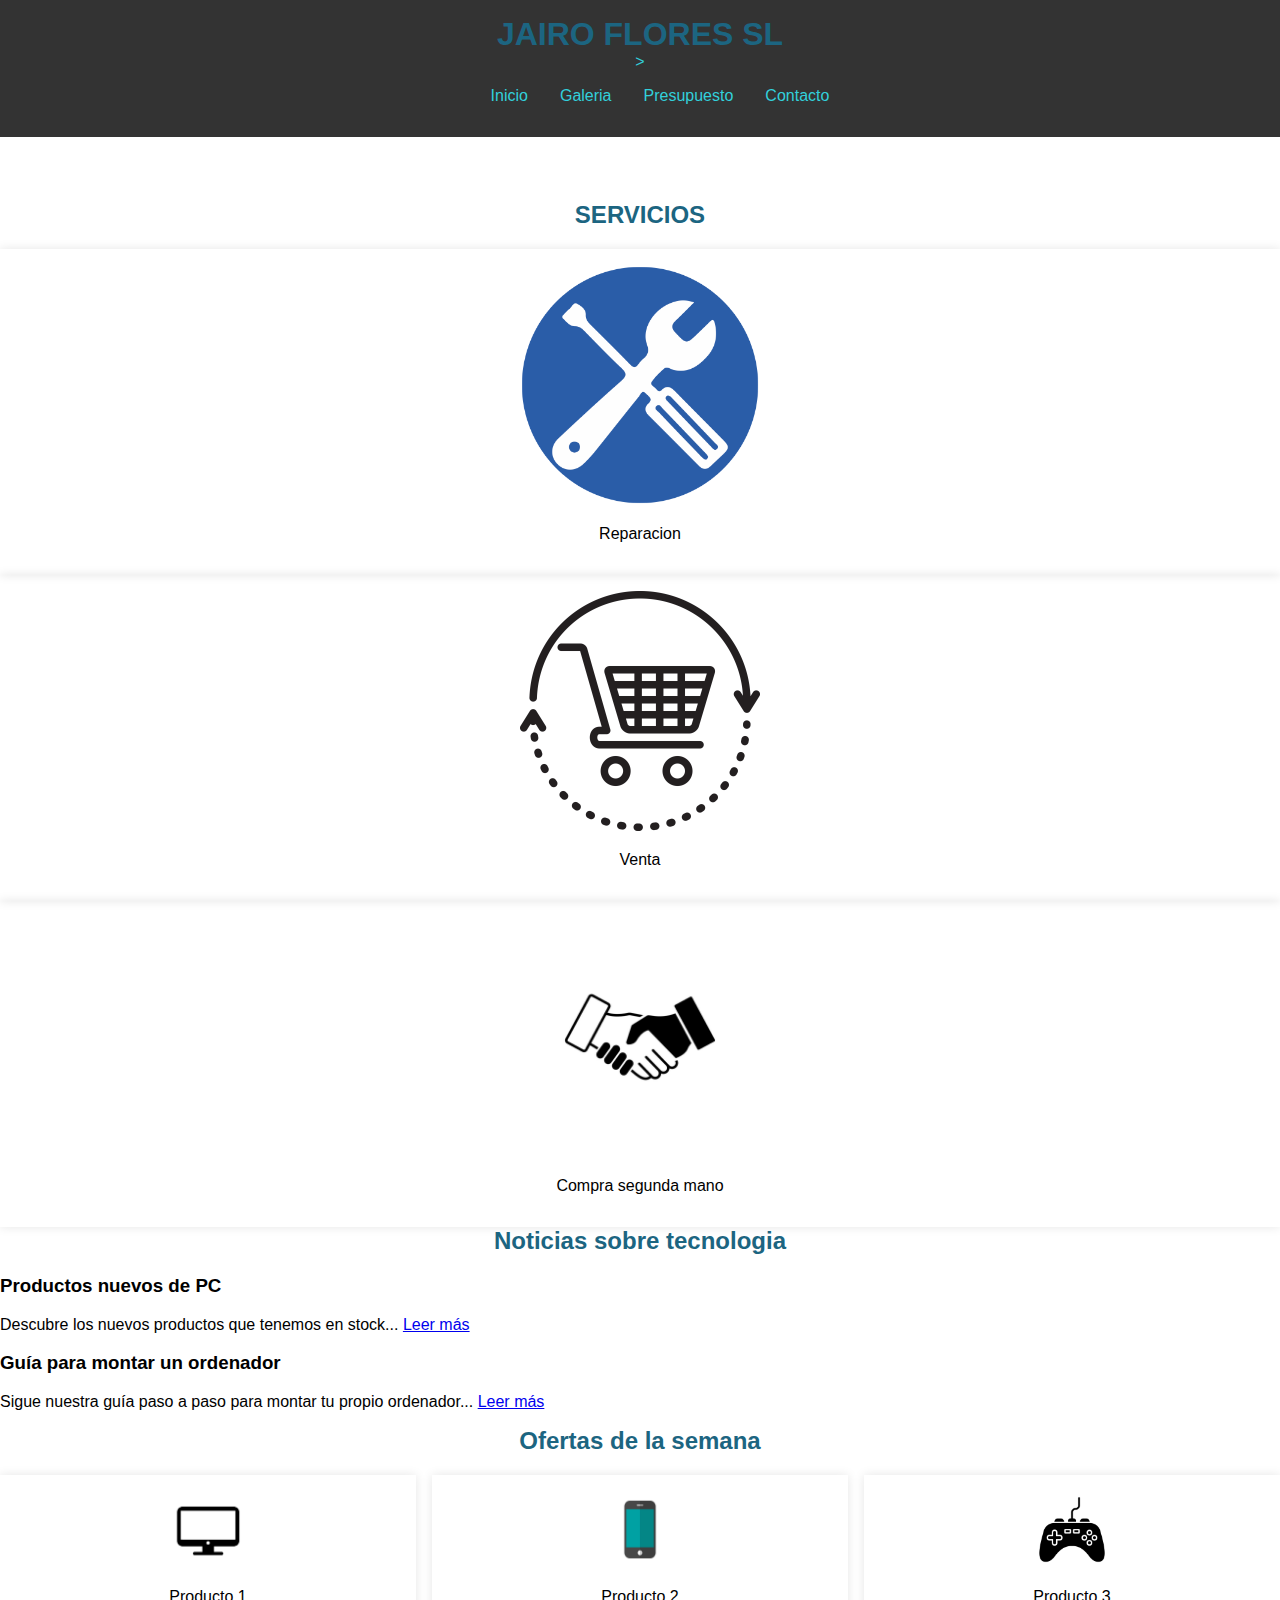
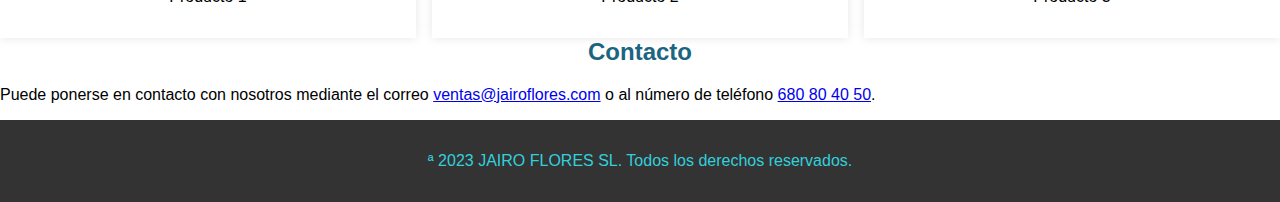
<file: index.html>
<!DOCTYPE html>
<html lang="es">
<head>
    <meta charset="UTF-8">
    <meta name="viewport" content="width=device-width, initial-scale=1.0">
    <title>JAIRO FLORES SL - Inicio</title>
    <link rel="stylesheet" href="./css/styles.css">
</head>
<body>
    <div class="cluster"></div>
 <header class="mi_header">
        <h1>JAIRO FLORES SL</h1>
        ><ul class="barra_navegacion">
        <nav>
            <ul>
                <li><a href="index.html">Inicio</a></li>
                <li><a href="./views/galeria.html">Galeria</a></li>
                <li><a href="./views/presupuesto.html">Presupuesto</a></li>
                <li><a href="./views/contacto.html">Contacto</a></li>
            </ul>
        </nav>
    </header>
    <main class="mi_main"></main>
        <section id="section1">
            <h2>SERVICIOS</h2>
                <div class="item">
                    <img class="servicios_img" src="img/reparacion.png" alt="reparacion">
                    <p>Reparacion</p>
                </div>
                <div class="item">
                    <img class="servicios_img" src="img/venta.jpg" alt="Venta">
                    <p>Venta</p>
                </div>
                <div class="item">
                    <img class="servicios_img" src="img/compra.jpg" alt="Compra segunda mano">
                    <p>Compra segunda mano</p>
                </div>
            </div>
        </section>
        <section id="section2">
            <h2>Noticias sobre tecnologia</h2>
            <div id="noticias"></div>
        </section>
        <section id="section3">
            <h2>Ofertas de la semana</h2>
            <div class="cluster">
                <div class="item">
                    <img class="producto_img" src="img/producto1.jpg" alt="Producto 1">
                    <p>Producto 1</p>
                </div>
                <div class="item">
                    <img class="producto_img" src="img/producto2.jpg" alt="Producto 2">
                    <p>Producto 2</p>
                </div>
                <div class="item">
                    <img class="producto_img" src="img/producto3.jpg" alt="Producto 3">
                    <p>Producto 3</p>
                </div>
            </div>
        </section>
        <section id="section4">
            <h2>Contacto</h2>
            <p>Puede ponerse en contacto con nosotros mediante el correo <a href="mailto:ventas@jairoflores.com">ventas@jairoflores.com</a> o al número de teléfono <a href="tel:+34680804050">680 80 40 50</a>.</p>
        </section>
    </main>
    <footer>
        <p>ª 2023 JAIRO FLORES SL. Todos los derechos reservados.</p>
    </footer>
    <script src="js/script.js"></script>
    <!--<script>
        // Funcion para cargar y parsear el JSON
        async function loadJSON() {
            // Hacer la solicitud para obtener el archivo JSON
            const response = await fetch('noticias.json');

            // Parsear el JSON
            const jsonData = await response.json();

            // Seleccionar el elemento donde se mostrara el JSON
            const outputElement = document.getElementById('noticias');

            // Crear contenido HTML basado en los datos JSON
            jsonData.noticias.forEach(noticia => {
                const noticiaElement = document.createElement('div');
                noticiaElement.className = 'noticia';
                noticiaElement.innerHTML = `
                    <h2>${noticia.titulo}</h2>
                    <p>${noticia.contenido}</p>
                    <a href="${noticia.enlace}">Leer mas</a>
                `;
                outputElement.appendChild(noticiaElement);
            });
        }
        // Llamar a la funcion para cargar el JSON cuando se cargue la pagina
        window.onload = loadJSON;
    </script>-->
</body>
</html>
</file>
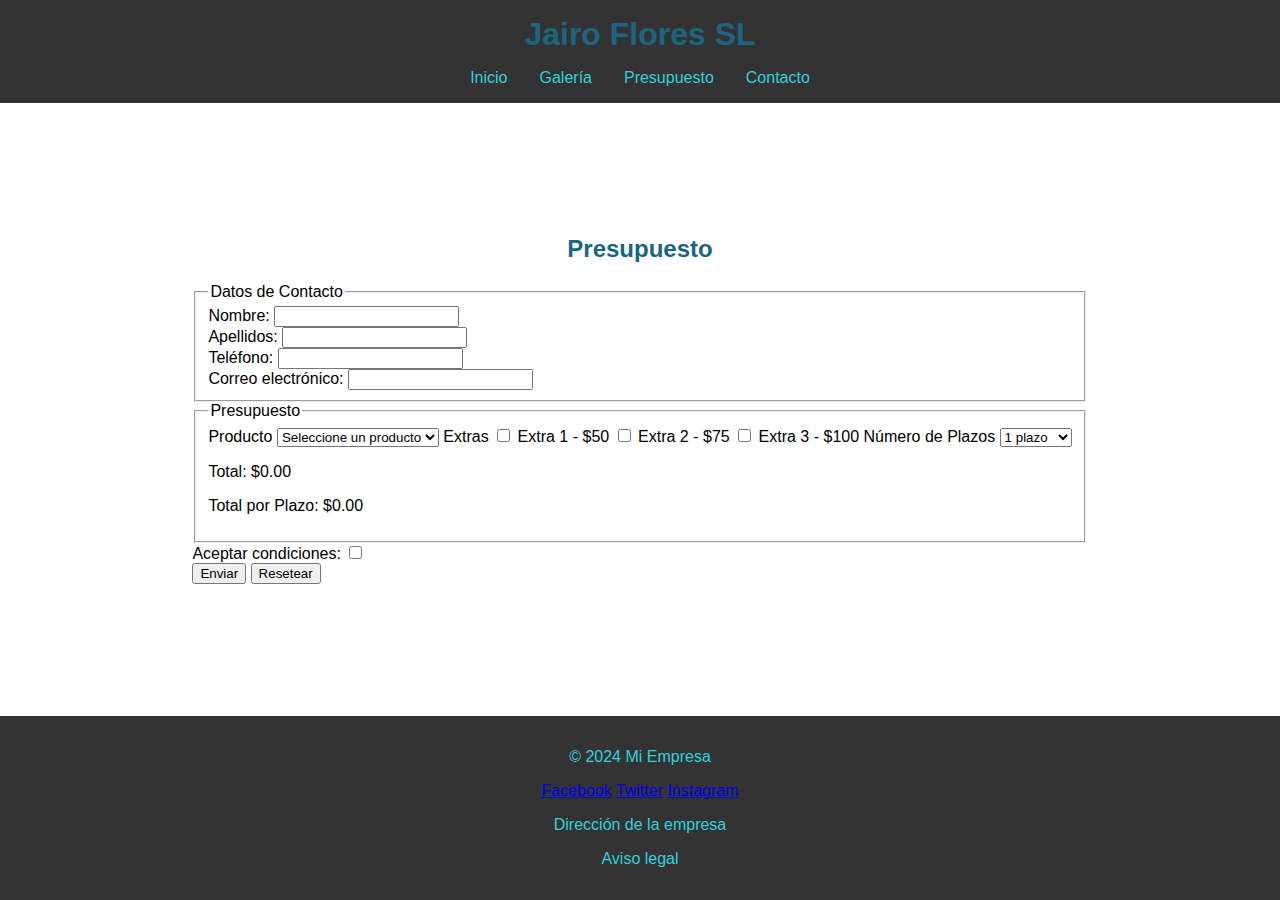
<file: views/presupuesto.html>
<!DOCTYPE html>
<html lang="es">
<head>
    <meta charset="UTF-8">
    <meta name="viewport" content="width=device-width, initial-scale=1.0">
    <title>Presupuesto - Mi Empresa</title>
    <link rel="stylesheet" href="../css/styles.css">
    <script src="../js/budget.js" defer></script>
</head>
<body>
    <header>
        <h1>Jairo Flores SL</h1>
        <nav>
            <ul>
                <li><a href="../index.html">Inicio</a></li>
                <li><a href="galeria.html">Galería</a></li>
                <li><a href="presupuesto.html" class="active">Presupuesto</a></li>
                <li><a href="contacto.html">Contacto</a></li>
            </ul>
        </nav>
    </header>
    
    <main>
        <h2>Presupuesto</h2>
        <form id="presupuestoForm">
            <fieldset>
                <legend>Datos de Contacto</legend>
                <label for="nombre">Nombre:</label>
                <input type="text" id="nombre" name="nombre" maxlength="15" pattern="[A-Za-z]+" required><br>
                <label for="apellidos">Apellidos:</label>
                <input type="text" id="apellidos" name="apellidos" maxlength="40" pattern="[A-Za-z]+" required><br>
                <label for="telefono">Teléfono:</label>
                <input type="tel" id="telefono" name="telefono" pattern="[0-9]{9}" required><br>
                <label for="email">Correo electrónico:</label>
                <input type="email" id="email" name="email" required>
            </fieldset>
            
            <fieldset>
                <legend>Presupuesto</legend>
               
        <label for="producto">Producto</label>
        <select id="producto">
            <option value="" data-precio="0">Seleccione un producto</option>
            <option value="producto1" data-precio="100">Producto 1 - $100</option>
            <option value="producto2" data-precio="200">Producto 2 - $200</option>
            <option value="producto3" data-precio="300">Producto 3 - $300</option>
        </select>

        <label>Extras</label>
        <label><input type="checkbox" name="extras" data-precio="50"> Extra 1 - $50</label>
        <label><input type="checkbox" name="extras" data-precio="75"> Extra 2 - $75</label>
        <label><input type="checkbox" name="extras" data-precio="100"> Extra 3 - $100</label>

        <label for="plazos">Número de Plazos</label>
        <select id="plazos">
            <option value="1">1 plazo</option>
            <option value="2">2 plazos</option>
            <option value="3">3 plazos</option>
            <option value="4">4 plazos</option>
        </select>
		
		<p>Total: $<span id="total">0.00</span></p>
    <p>Total por Plazo: $<span id="plazoTotal">0.00</span></p>

            </fieldset>
            
            <label for="condiciones">Aceptar condiciones:</label>
            <input type="checkbox" id="condiciones" name="condiciones" required><br>
            <button type="submit">Enviar</button>
            <button type="reset">Resetear</button>
        </form>
    </main>
    
    <footer>
        <p>&copy; 2024 Mi Empresa</p>
        <div class="social-media">
            <a href="#">Facebook</a>
            <a href="#">Twitter</a>
            <a href="#">Instagram</a>
        </div>
        <p>Dirección de la empresa</p>
        <p>Aviso legal</p>
    </footer>
</body>
</html>
</file>
<file: css/styles.css>
body {
    font-family: Arial, sans-serif;
    margin: 0;
    padding: 0;
    box-sizing: border-box;
    display: flex;
    flex-direction: column;
    min-height: 100vh;
    background-color: #ffffff;
}

header {
    background-color: #333;
    color: rgb(50, 208, 219);
    padding: 1em 0;
    text-align: center;
    width: 100%;
}

header h1 {
    margin: 0;
    color: #1c6581; /* Color corporativo azul cielo */
    text-align: center;
}

nav ul {
    list-style: none;
    padding: 0;
    display: flex;
    flex-direction: row;
    justify-content: center;
    margin: 1em 0 0;
}

nav ul li {
    margin: 0 1em;
}

nav ul li a {
    color: rgb(50, 208, 219);
    text-decoration: none;
}

main {
    display: flex;
    flex-direction: column;
    align-items: center;
    justify-content: center;
    padding: 2em;
    flex: 1; /* Permite que el contenido principal ocupe todo el espacio disponible */
}

h2 {
    text-align: center;
    margin-top: 0;
    color: #1c6581; /* Color corporativo azul cielo */
}

.cluster {
    display: flex;
    justify-content: center;
    gap: 1em;
    flex-wrap: wrap;
}

.item {
    text-align: center;
    flex: 1 1 calc(25% - 1em);
    box-shadow: 0 0 10px rgba(0, 0, 0, 0.1);
    padding: 1em;
}

.producto_img, .servicios_img {
    max-width: 20%;
    height: auto;
    width: 240px; /* Ancho de la imagen */
    max-height: 240px;
}

footer {
    background-color: #333;
    color: rgb(50, 208, 219);
    text-align: center;
    padding: 1em 0;
    margin-top: auto; /* Asegura que el pie de página se mantenga en la parte inferior */
}

/*MAPA*/

#map {
    width: 100%;
    height: 500px;
    margin: 0;
    padding: 0;
    display: block;
}

.map-container {
    width: 100%;
    max-width: 1200px;
    margin: 0 auto;
}

/* GALERIA */

.gallery-container {
    position: relative;
    width: 80%;
    max-width: 600px;
    overflow: hidden;
    margin-top: 100px;
    margin-left: 34%;
    text-align: center;
}

.gallery {
    display: flex;
    transition: transform 0.5s ease-in-out;
}

.slide {
    min-width: 100%;
    box-sizing: border-box;
}

.slide img {
    width: 100%;
    display: block;
}

.prev, .next {
    position: absolute;
    top: 50%;
    transform: translateY(-50%);
    background-color: rgba(0,0,0,0.5);
    border: none;
    color: white;
    padding: 10px;
    cursor: pointer;
}

.prev {
    left: 0;
}

.next {
    right: 0;
}
</file>
